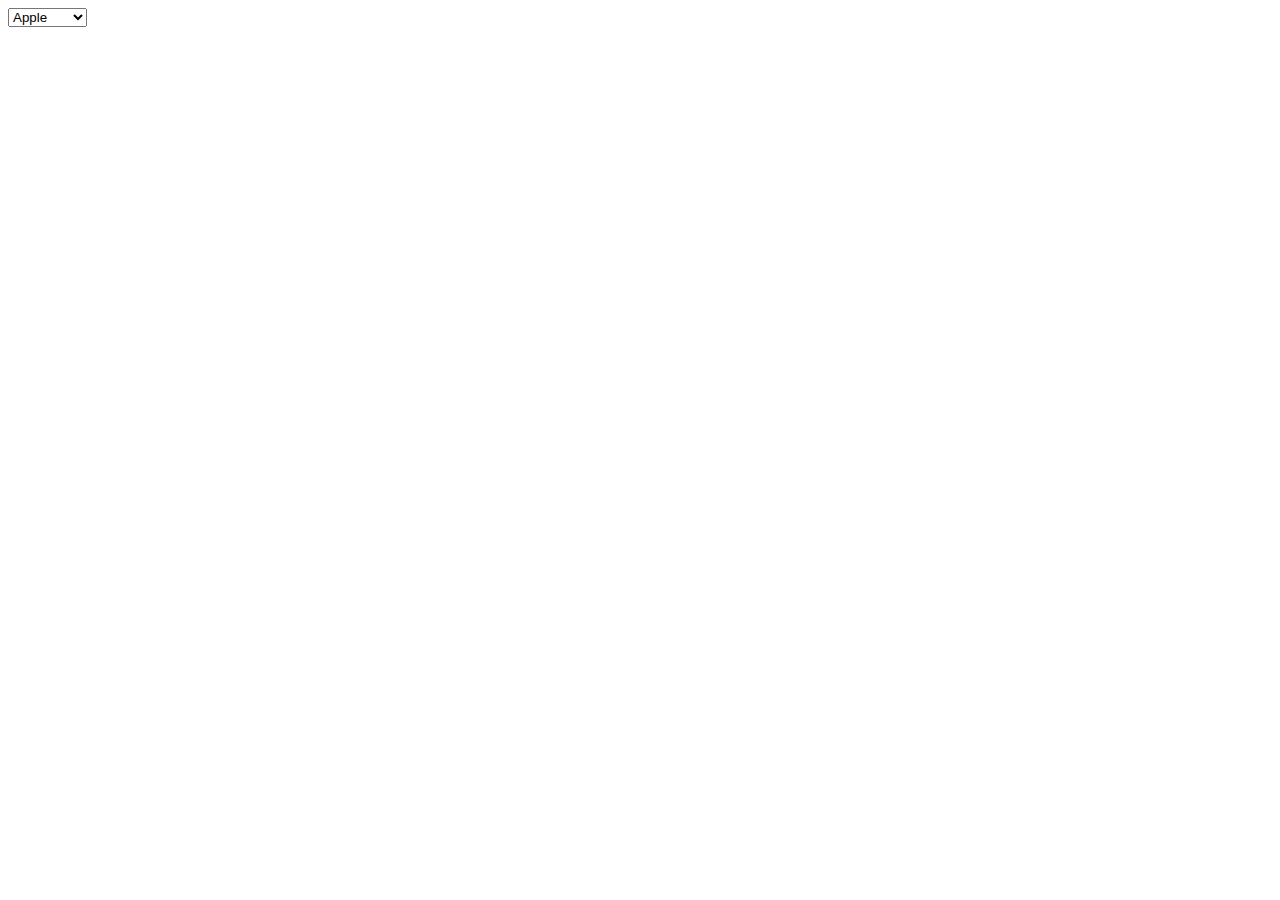
<file: Chapter13-15/index.html>
<!DOCTYPE html>
<html lang="en">
<head>
    <meta charset="UTF-8">
    <meta name="viewport" content="width=device-width, initial-scale=1.0">
    <title>Document</title>
</head>
<body>
    


</body>

<script src="chapter13-15.js"></script>
</html>
</file>
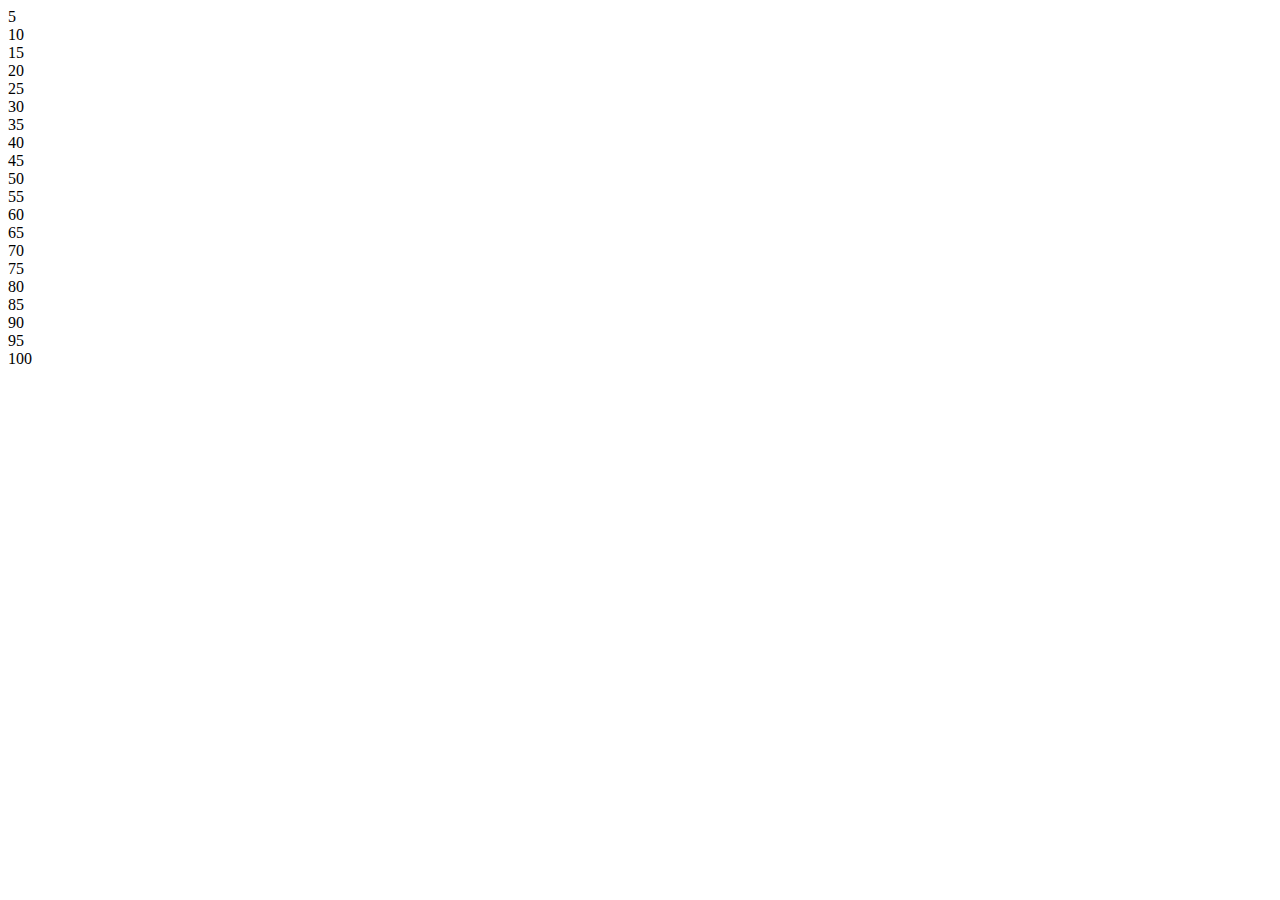
<file: Chapter17-20/index.html>
<!DOCTYPE html>
<html lang="en">
<head>
    <meta charset="UTF-8">
    <meta name="viewport" content="width=device-width, initial-scale=1.0">
    <title>Document</title>
</head>
<body>
    
</body>
<script src="chapter17-20.js"></script>
</html>
</file>
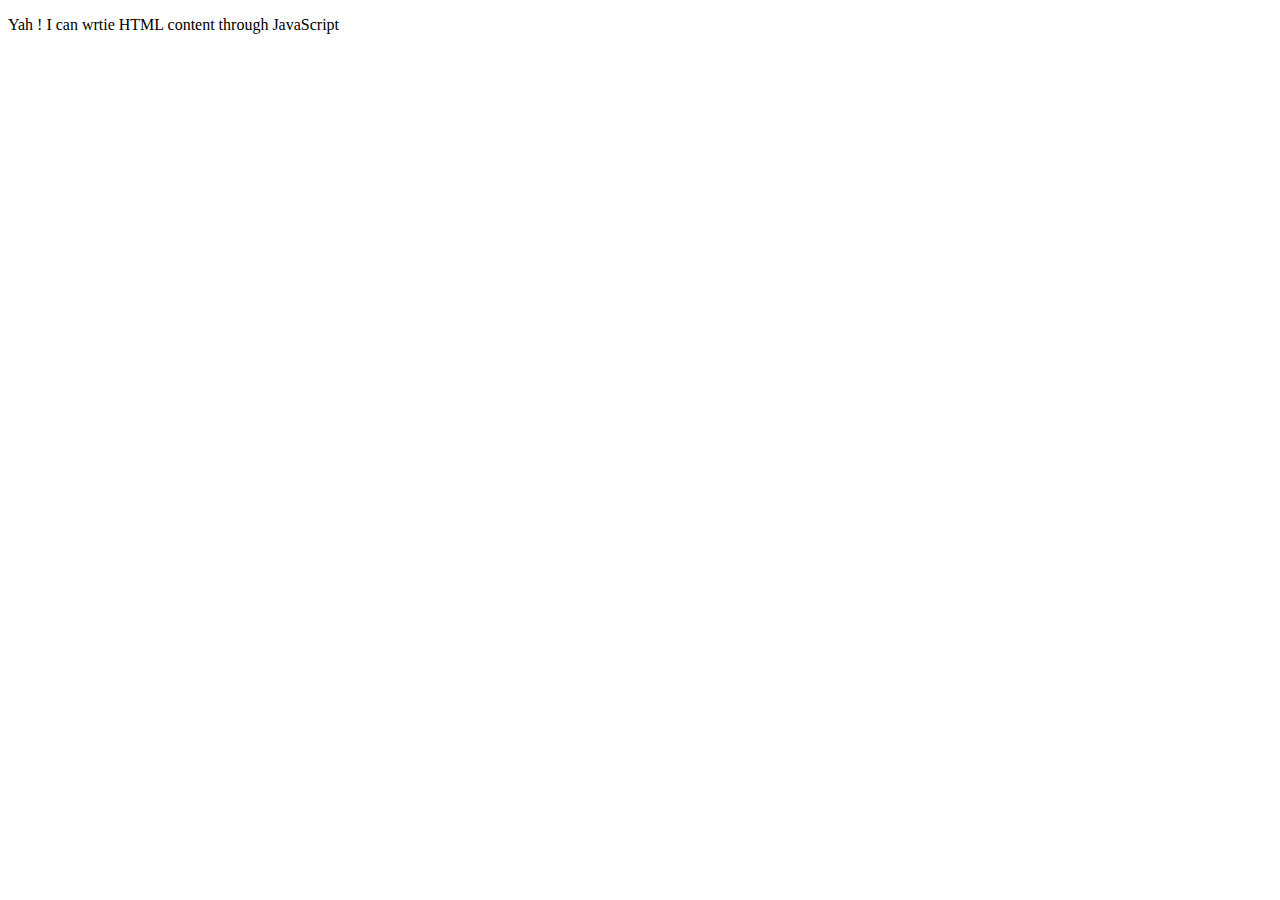
<file: Chapter2/index.html>
<!DOCTYPE html>
<html lang="en">
<head>
    <meta charset="UTF-8">
    <meta name="viewport" content="width=device-width, initial-scale=1.0">
    <title>Document</title>
</head>
<body>
    
    
    <p id="output"></p>





</body>

<script src="chapter2.js"></script>
</html>
</file>
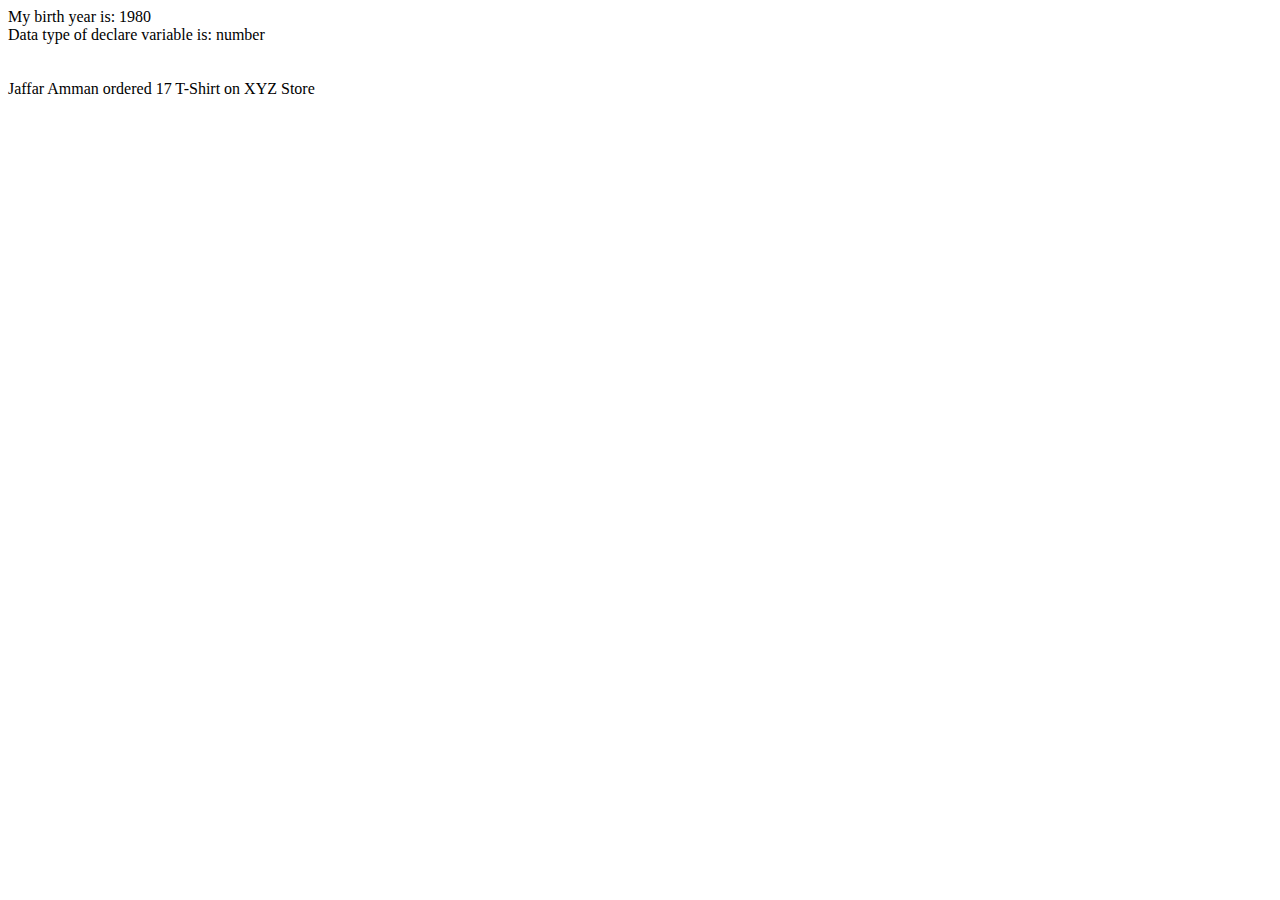
<file: Chapter3/index.html>
<!DOCTYPE html>
<html lang="en">
<head>
    <meta charset="UTF-8">
    <meta name="viewport" content="width=device-width, initial-scale=1.0">
    <title>Document</title>
</head>
<body>
    
</body>
<script src="chapter3.js"></script>
</html>
</file>
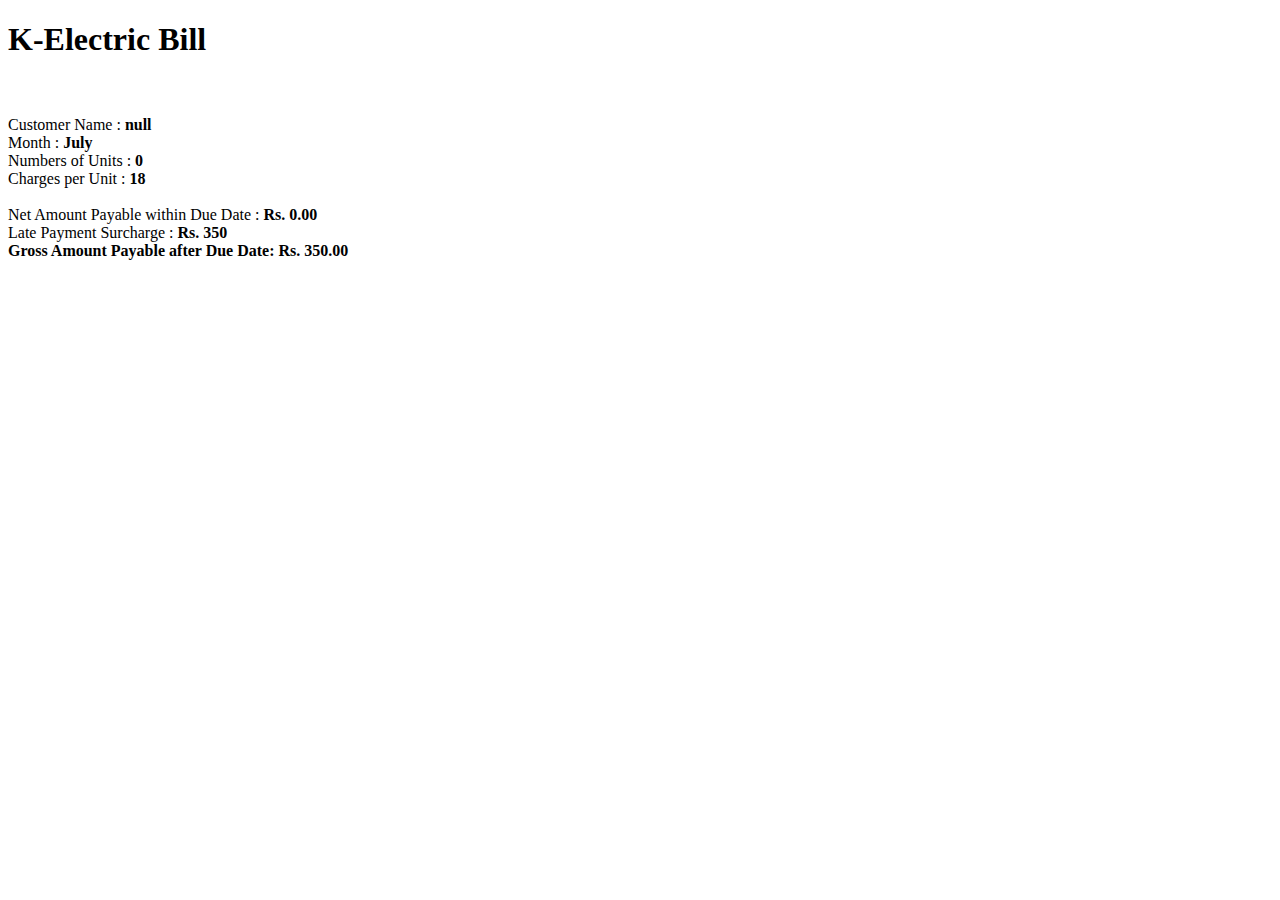
<file: Chapter31-34/index.html>
<!DOCTYPE html>
<html lang="en">
<head>
    <meta charset="UTF-8">
    <meta name="viewport" content="width=device-width, initial-scale=1.0">
    <title>Document</title>
</head>
<body>
    




</body>

<script src="app.js"></script>
</html>
</file>
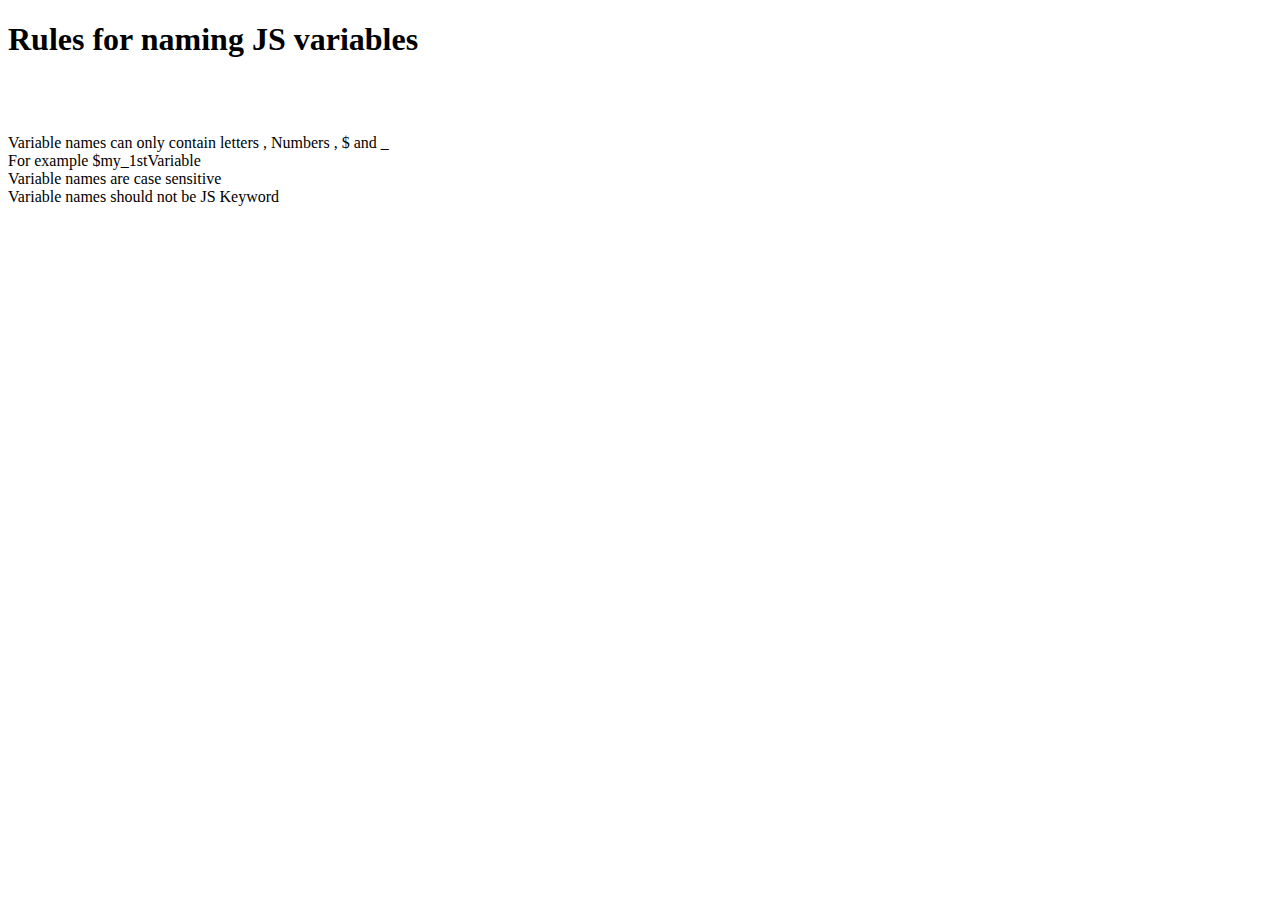
<file: Chapter4/index.html>
<!DOCTYPE html>
<html lang="en">
<head>
    <meta charset="UTF-8">
    <meta name="viewport" content="width=device-width, initial-scale=1.0">
    <title>Document</title>
</head>
<body>
    
</body>

<script src="chapter4.js"></script>
</html>
</file>
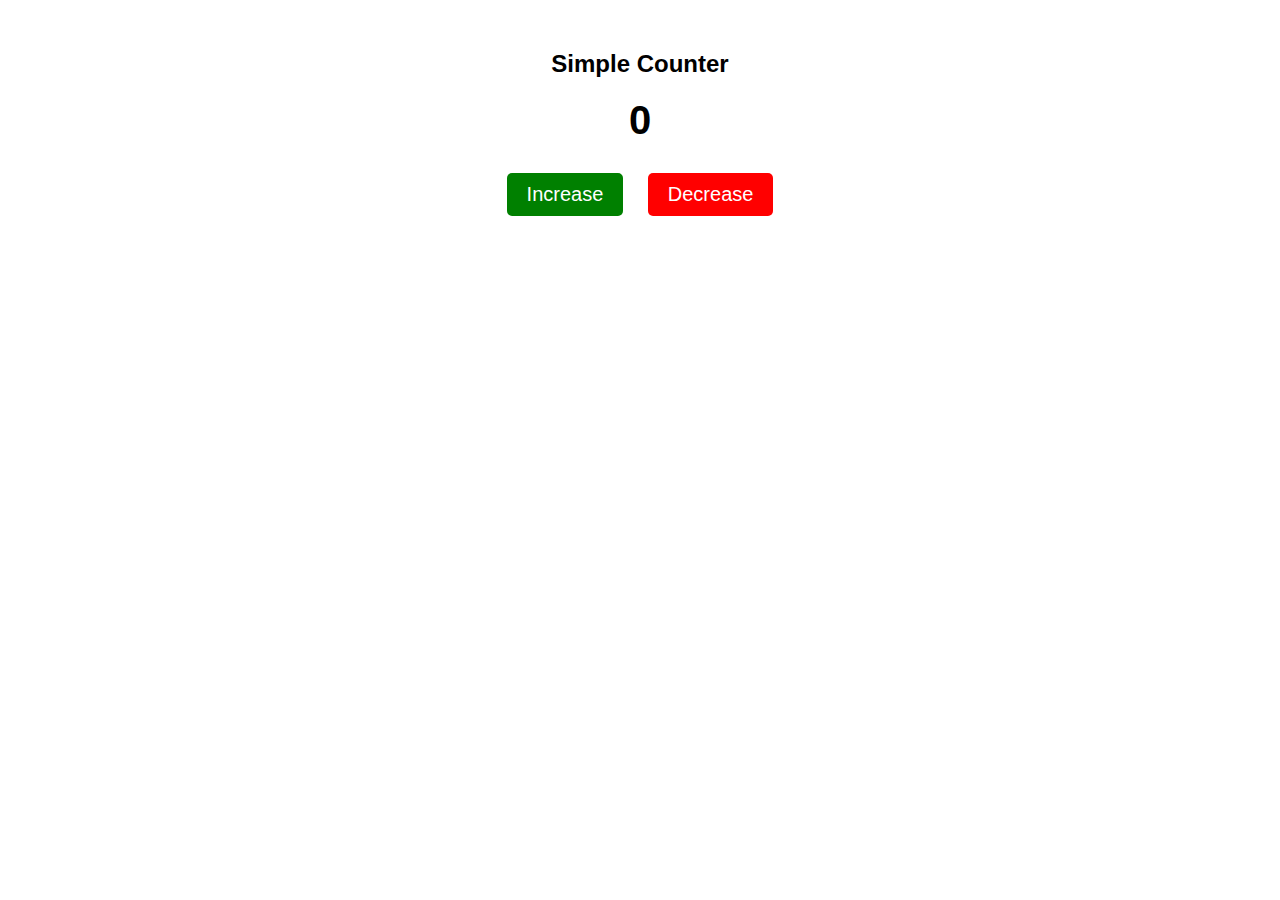
<file: Chapter43-48/index.html>
<!DOCTYPE html>
<html lang="en">
<head>
    <meta charset="UTF-8">
    <meta name="viewport" content="width=device-width, initial-scale=1.0">
    <title>Document</title>
    <link rel="stylesheet" href="style.css">
</head>
<body>
    

<!-- q1 -->

<!-- <a href="" onclick="showalert()">Link</a> -->



<!-- q2 -->

<!-- 
<div class="container">
    <div class="box">
        <img src="./images/app16.jpg" alt="Mobile 1" onclick="thnxMsg()">
        <div class="text">Apple Iphone -16 128 GB</div>
    </div>
    <div class="box">
        <img src="./images/images.jpg" alt="Mobile 2" onclick="thnxMsg()">
        <div class="text">X Smart Nova 7 </div>
    </div>
    <div class="box">
        <img src="./images/opo.png" alt="Mobile 3" onclick="thnxMsg()">
        <div class="text">OPPO Reno13 F 5G</div>
    </div>
    <div class="box">
        <img src="./images/sparx-neo-7-ultra-pakistan-priceoye-k0vtg.jpg" alt="Mobile 4" onclick="thnxMsg()">
        <div class="text">Sparx New 7</div>
    </div>
</div> -->



    <!-- Q3 -->

<!-- 
    <h2>Student Records</h2>
    <table id="studentTable">
        <thead>
            <tr>
                <th>ID</th>
                <th>Name</th>
                <th>Class</th>
                <th>Action</th>
            </tr>
        </thead>
        <tbody>
        </tbody>
    </table>

 -->



<!-- Q4 -->
<!-- 
    <div class="image-container">
        <img src="./images/image1.jpg" 
             alt="Original Image" 
             id="hoverImage"
             onmouseover="changeImage()"
             onmouseout="resetImage()">
    </div> -->



<!-- Q5 -->
    
        <h2>Simple Counter</h2>
        <div class="counter" id="counter">0</div>
        <button class="increase" onclick="increaseCounter()">Increase</button>
        <button class="decrease" onclick="decreaseCounter()">Decrease</button>
    








</body>
</html>

















</body>
<script src="app.js"></script>
</html>
</file>
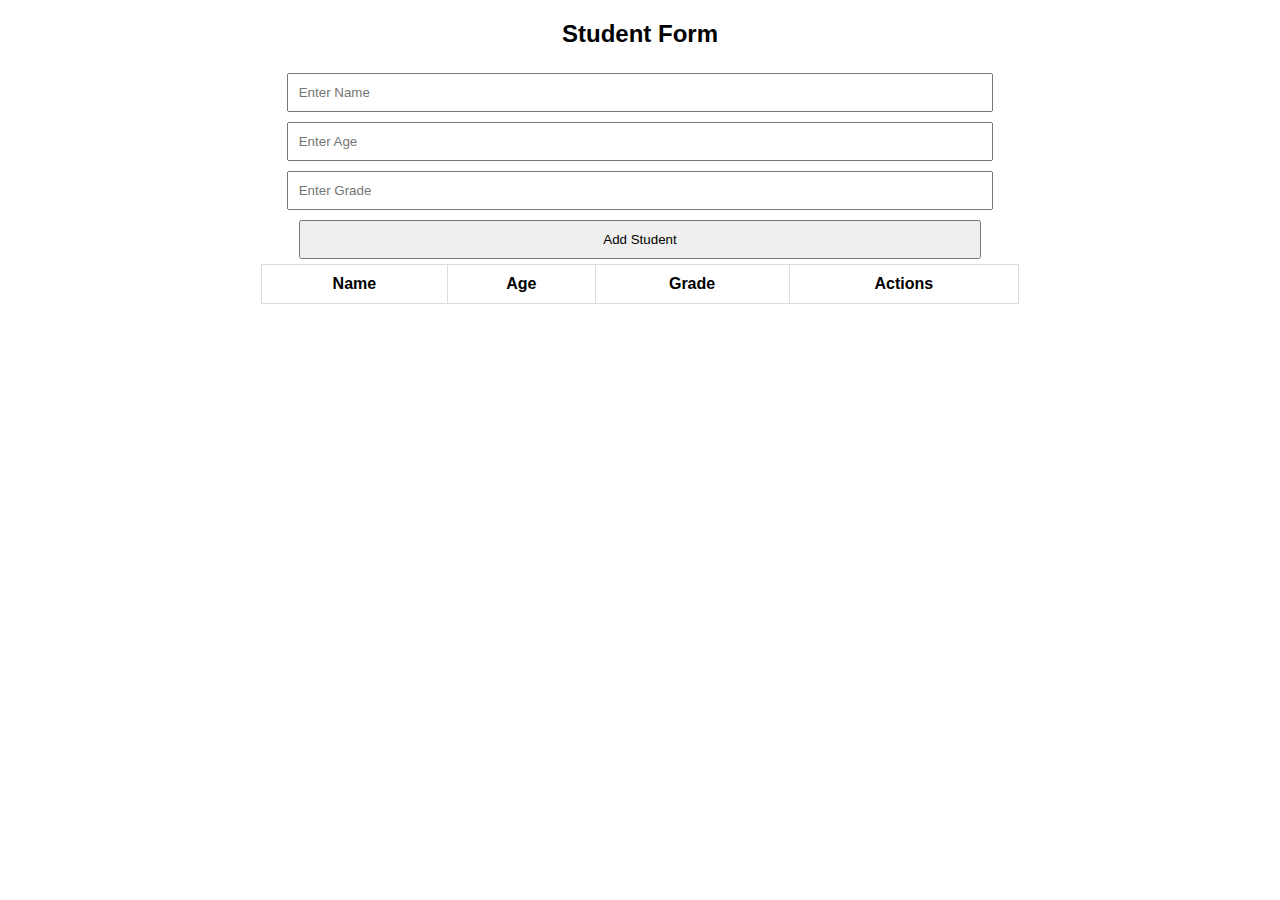
<file: Chapter49-52/index.html>
<!DOCTYPE html>
<html lang="en">

<head>
    <meta charset="UTF-8">
    <meta name="viewport" content="width=device-width, initial-scale=1.0">
    <title>Document</title>
    <link rel="stylesheet" href="style.css">
</head>

<body>


    <!-- Q1 -->
    <!--  
    <h2>Signup Form</h2>

    <form id="signupForm">
        <input type="text" id="name" placeholder="Enter your name" required>
        <input type="email" id="email" placeholder="Enter your email" required>
        
        <div class="input-container">
            <input type="password" id="password" placeholder="Enter your password" required>
            <span class="eye-icon" onclick="togglePassword()">👁️</span>
        </div>

        <button type="submit">Signup</button>
    </form>

    <div id="output"></div>

 -->



    <!-- Q2 -->


    <!-- <div class="content-box">
        <h2>Saylani Werlafre Trust</h2>
        <p>Saylani Welfare Trust is one of the largest NGO in Pakistan.....</p>

        <p class="hidden-text" id="moreText">

            Saylani's mission is to support the underprivileged by providing essential services such as free food, ration distribution, medical assistance,
            clean water, and education. Our educational initiatives encompass schools, vocational training programs, and
            modern IT education. As an affiliate of Saylani Welfare International Trust in Pakistan, which has been
            dedicated to humanitarian service since 1999, we contribute significantly to the well-being of society,
            investing over a billion rupees monthly in various philanthropic endeavors.


        </p>

        <button onclick="toggleText()" id="toggleButton">Read More</button>
    </div>
 -->


 
     <h2>Student Form</h2>
     
     <form id="studentForm">
         <input type="text" id="name" placeholder="Enter Name" required>
         <input type="number" id="age" placeholder="Enter Age" required>
         <input type="text" id="grade" placeholder="Enter Grade" required>
         <button type="submit">Add Student</button>
     </form>
 
     <table id="studentTable">
         <thead>
             <tr>
                 <th>Name</th>
                 <th>Age</th>
                 <th>Grade</th>
                 <th>Actions</th>
             </tr>
         </thead>
         <tbody></tbody>
     </table>
 
     <form id="editForm" class="hidden">
         <h3>Edit Student</h3>
         <input type="text" id="editName" required>
         <input type="number" id="editAge" required>
         <input type="text" id="editGrade" required>
         <button type="button" onclick="saveEdit()">Save</button>
         <button type="button" onclick="cancelEdit()">Cancel</button>
     </form>
 
 </body>
 </html>
 



</body>
<script src="app.js"></script>

</html>
</file>
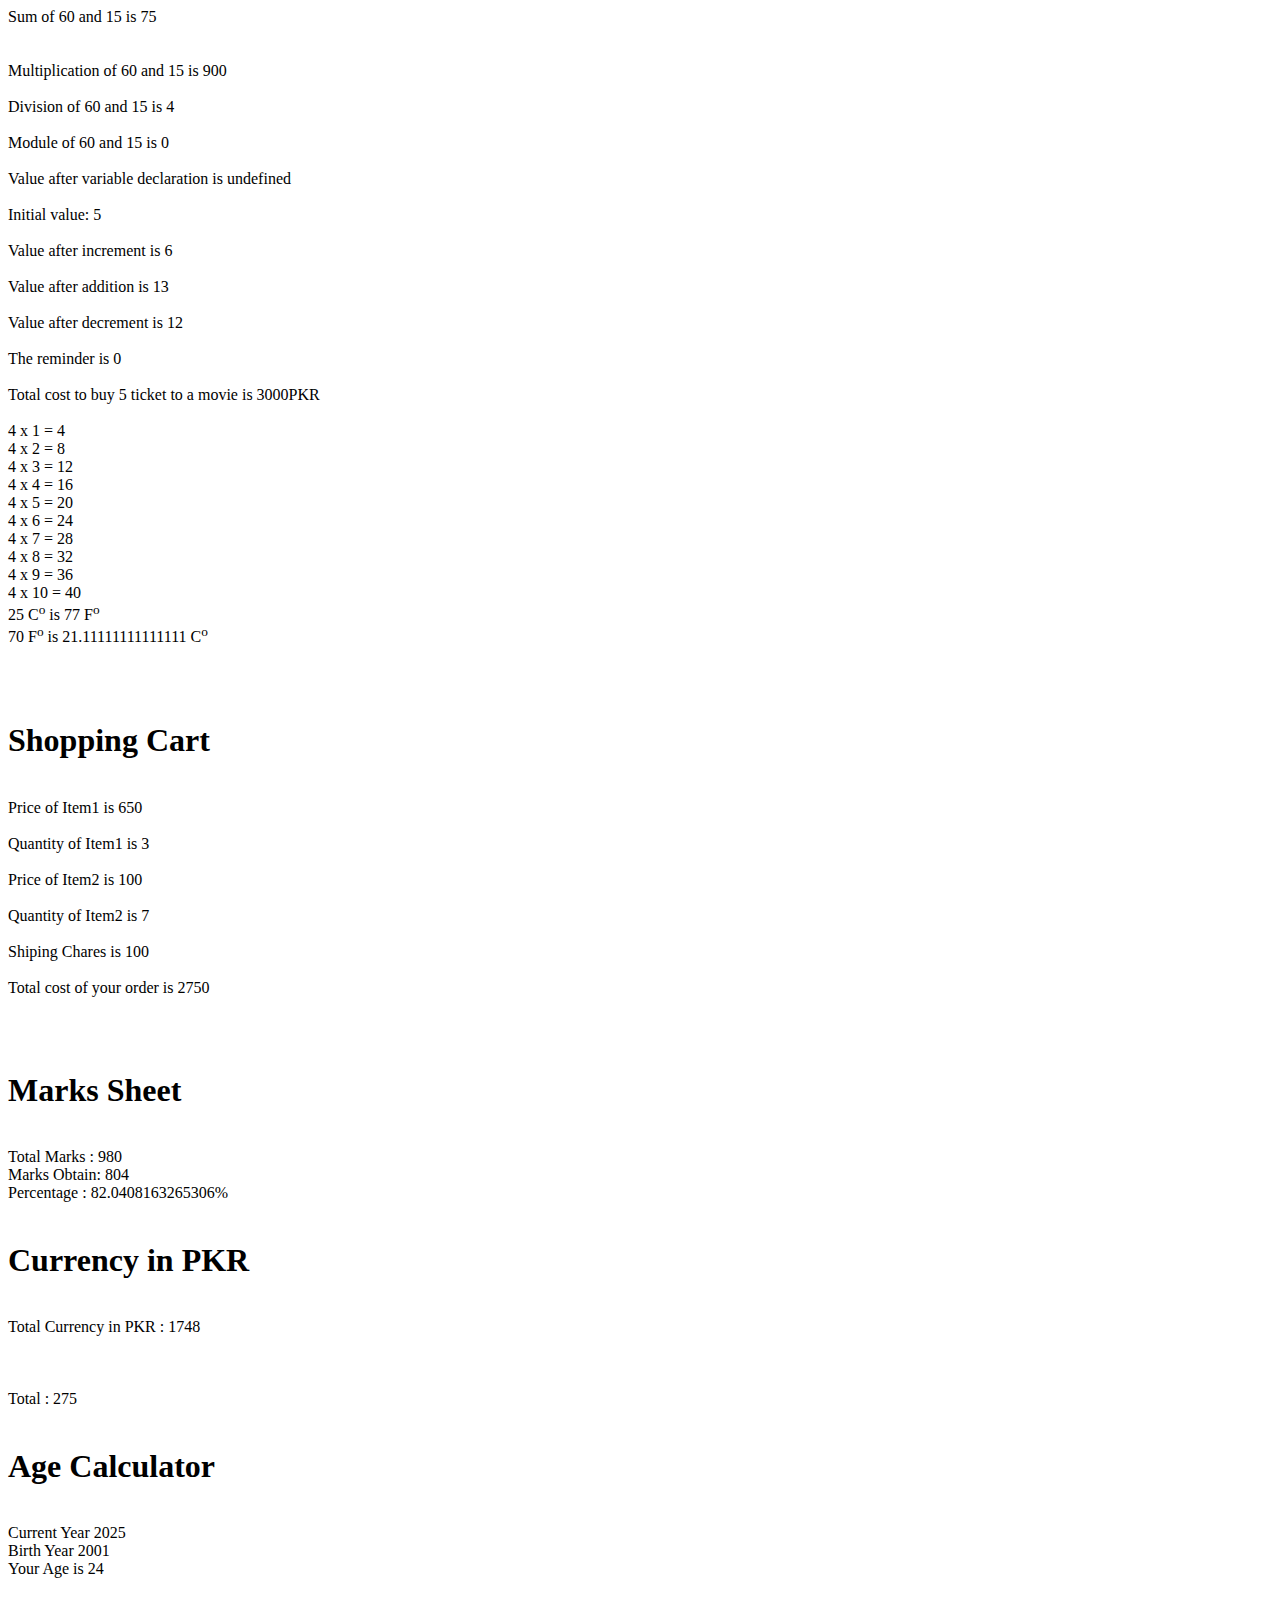
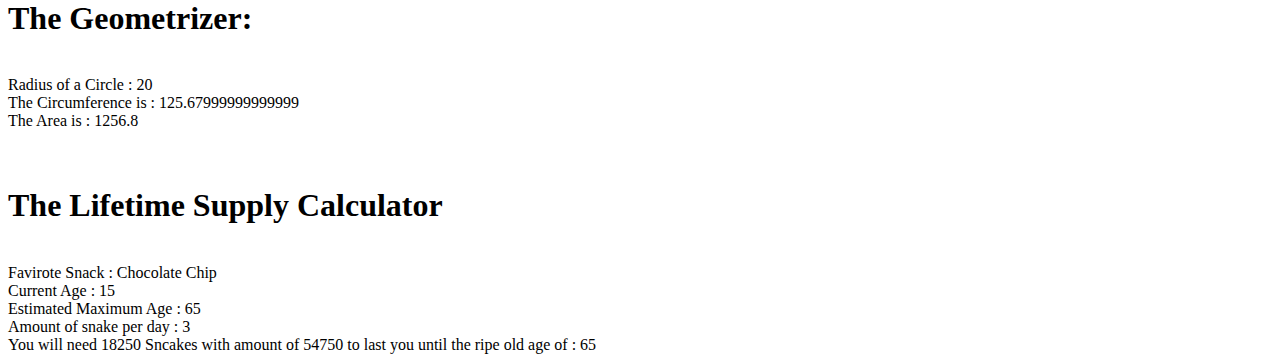
<file: Chapter5/index.html>
<!DOCTYPE html>
<html lang="en">
<head>
    <meta charset="UTF-8">
    <meta name="viewport" content="width=device-width, initial-scale=1.0">
    <title>Document</title>
</head>
<body>

    




</body>
<script src="chapter5.js"></script>

</html>
</file>
<file: Chapter43-48/style.css>
/* Q2 */

.container {
    display: flex;
    justify-content: space-evenly; 
    align-items: center;
    gap: 10px; 
}

.box {
    text-align: center;
    width: 180px; 
}

.box img {
    width: 100%;
    height: 150px;
    object-fit: contain; 
    
}


.text {
    margin-top: 10px;
    font-size: 16px;
    font-weight: bold;
}


/* Q3 */

table {
    width: 100%;
    border-collapse: collapse;
    margin-top: 20px;
}
th, td {
    border: 1px solid #ddd;
    padding: 10px;
    text-align: center;
}
th {
    background-color: #f4f4f4;
}
button {
    background-color: red;
    color: white;
    border: none;
    padding: 5px 10px;
    cursor: pointer;
}
button:hover {
    background-color: darkred;
}


/* Q4 */

.image-container {
    text-align: center;
    margin-top: 50px;
}
img {
    width: 300px; 
    height: auto;
    border-radius: 10px;
    cursor: pointer;
    transition: transform 0.3s;
}
img:hover {
    transform: scale(1.1);
}


/* Q5 */


body {
    font-family: Arial, sans-serif;
    text-align: center;
    margin-top: 50px;
}
.counter {
    font-size: 40px;
    font-weight: bold;
    margin: 20px;
}
button {
    font-size: 20px;
    padding: 10px 20px;
    margin: 10px;
    border: none;
    cursor: pointer;
    border-radius: 5px;
    transition: 0.3s;
}
.increase {
    background-color: green;
    color: white;
}
.increase:hover {
    background-color: darkgreen;
}
.decrease {
    background-color: red;
    color: white;
}
.decrease:hover {
    background-color: darkred;
}
</file>
<file: Chapter49-52/style.css>
body {
    font-family: Arial, sans-serif;
    text-align: center;
    margin-top: 50px;
}


/* Q1 */

/* 
form {
    width: 300px;
    margin: auto;
    padding: 20px;
    border: 1px solid #ddd;
    border-radius: 10px;
    background: #f9f9f9;
    box-shadow: 2px 2px 10px rgba(0,0,0,0.1);
}
.input-container {
    position: relative;
    display: flex;
    align-items: center;
}
input {
    width: 100%;
    padding: 10px;
    border: 1px solid #ccc;
    border-radius: 5px;
    font-size: 16px;
}
.eye-icon {
    position: absolute;
    right: 5px;
    cursor: pointer;
    color: gray;
}
button {
    width: 100%;
    padding: 10px;
    background-color: green;
    color: white;
    border: none;
    cursor: pointer;
    border-radius: 5px;
    font-size: 16px;
    margin-top: 10px;
}
button:hover {
    background-color: darkgreen;
}
#output {
    margin-top: 20px;
    font-size: 18px;
}
 */


/* Q2 */
/* 

.content-box {
    width: 60%;
    margin: auto;
    padding: 20px;
    border: 1px solid #ddd;
    border-radius: 10px;
    background: #f9f9f9;
    box-shadow: 2px 2px 10px rgba(0,0,0,0.1);
    text-align: left;
}
.hidden-text {
    display: none;
}
button {
    background-color: blue;
    color: white;
    border: none;
    padding: 10px 20px;
    font-size: 16px;
    border-radius: 5px;
    cursor: pointer;
    margin-top: 10px;
}
button:hover {
    background-color: darkblue;
} */


/* Q3 */

body { 
    
    font-family: Arial, sans-serif; 
    text-align: center; margin-top: 20px; 

}


form, table { 
    
    
    width: 60%; margin: auto; 
    border-collapse: collapse; }


input, button { 
    width: 90%; 
    padding: 10px; margin: 5px 0; }

button { cursor: pointer; }
th, td { 
    
    border: 1px solid #ddd; 
    padding: 10px; text-align: center; }


    .hidden { display: none; }
</file>
